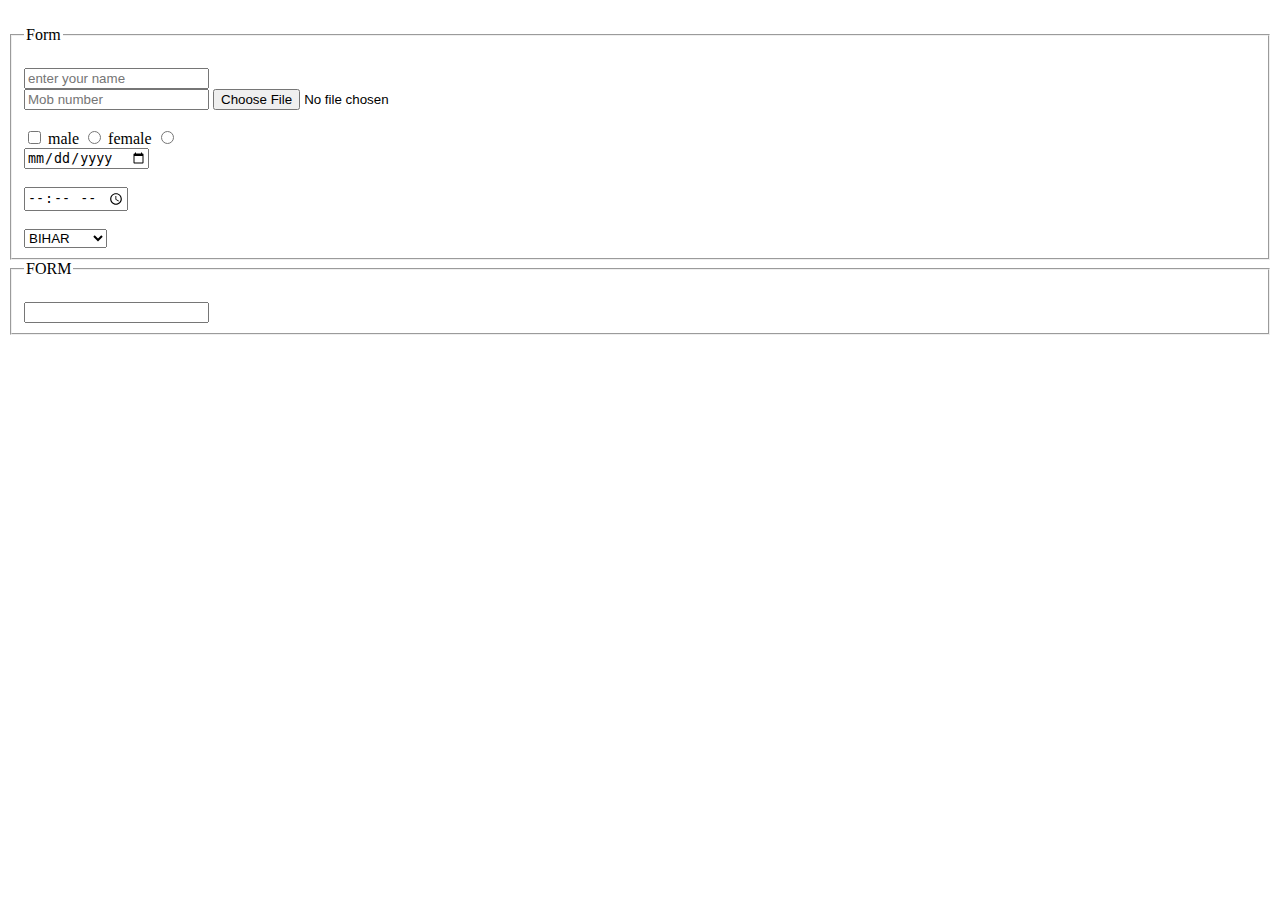
<file: form.html>
<!DOCTYPE html>
<html lang="en">
<head>
    <meta charset="UTF-8">
    <meta name="viewport" content="width=device-width, initial-scale=1.0">
    <title>Document</title>
    
</head>
<br>
<fieldset>
<legend>Form</legend>
<br>
<label for="two"name:</label>
    <input id="two"type"text"
    <input type="text"placeholder="enter your name ">
    <br>
<input type="number"placeholder="Mob number">
<input type="file">
<br>
<br>
<input type="checkbox"/>
<span> male</span>
<input type="radio"/>
<span> female</span>
<input type="radio"/>
<br>
<input type="date">
<br>
<br>
<input type="time">
<br>
<br>
<select>id="CITY"
    <option>BIHAR</option>
    <option>Gopalganj</option>
    <option>Siwan</option>
    <option>Hathua</option>
    <option>Beetiah</option>
    <option>Patna</option>
    <option>Balliya</option>
</select>
</br>
</fieldset>
<body>

<fieldset>
<legend>FORM</legend>
<br>
<label for="two"name:</label>
    <input id="two"type"text"










</fieldset>
    
</body>
</html>
</file>
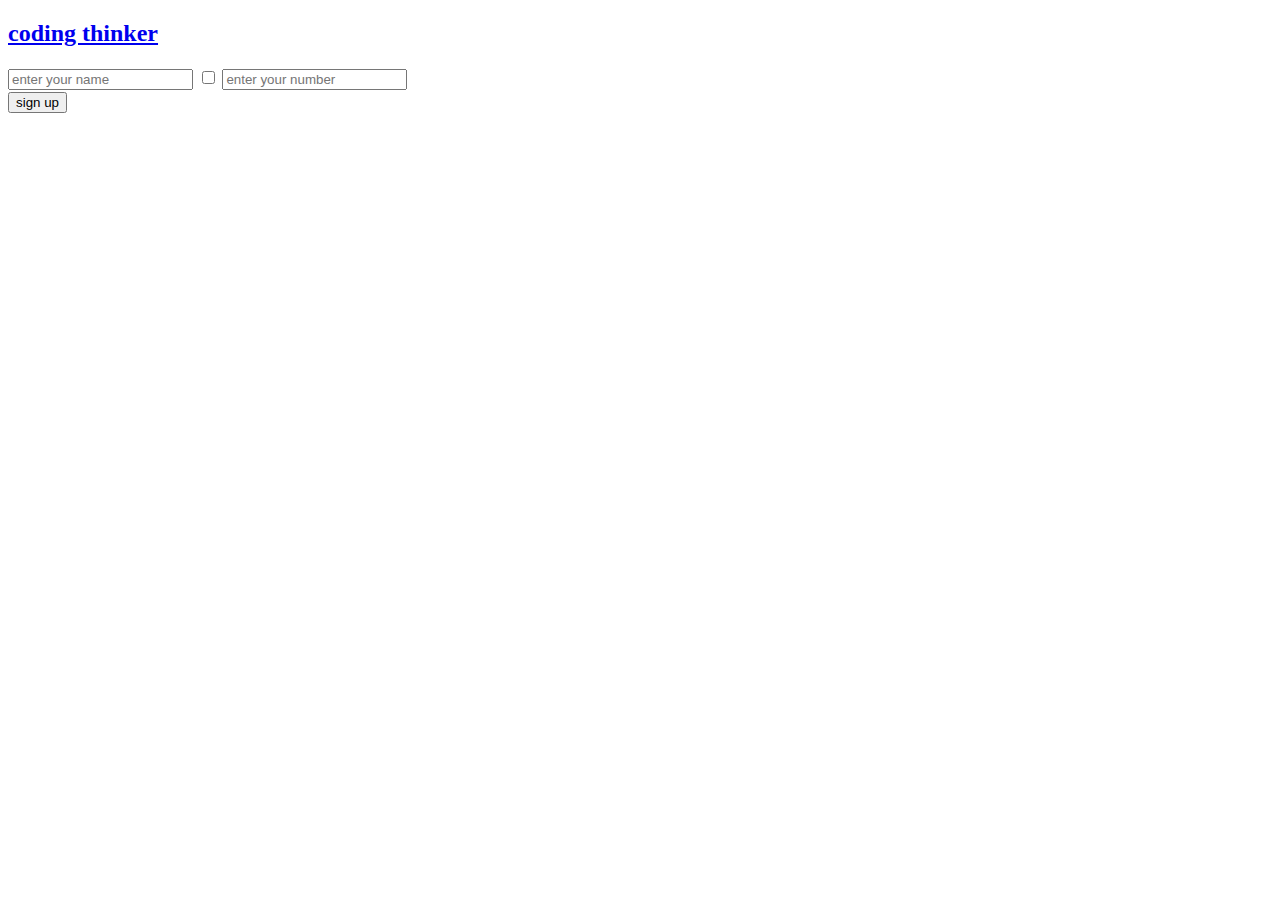
<file: index1.html>
<!DOCTYPE html>
<html lang="en">
<head>
    <meta charset="UTF-8">
    <meta name="viewport" content="width=device-width, initial-scale=1.0">
    <title>Document</title>
 <h2> <a href="index.html">coding thinker</a></h2>  
    <h3>
    <input type="text"placeholder="enter your name" />
    <input type="checkbox"name="hello coder"/>
    <input type="password"placeholder="enter your number" />
    <div><button id="btn">sign up </button></div>

</h3>
</head>
<body>

</body>
</html>
</file>
